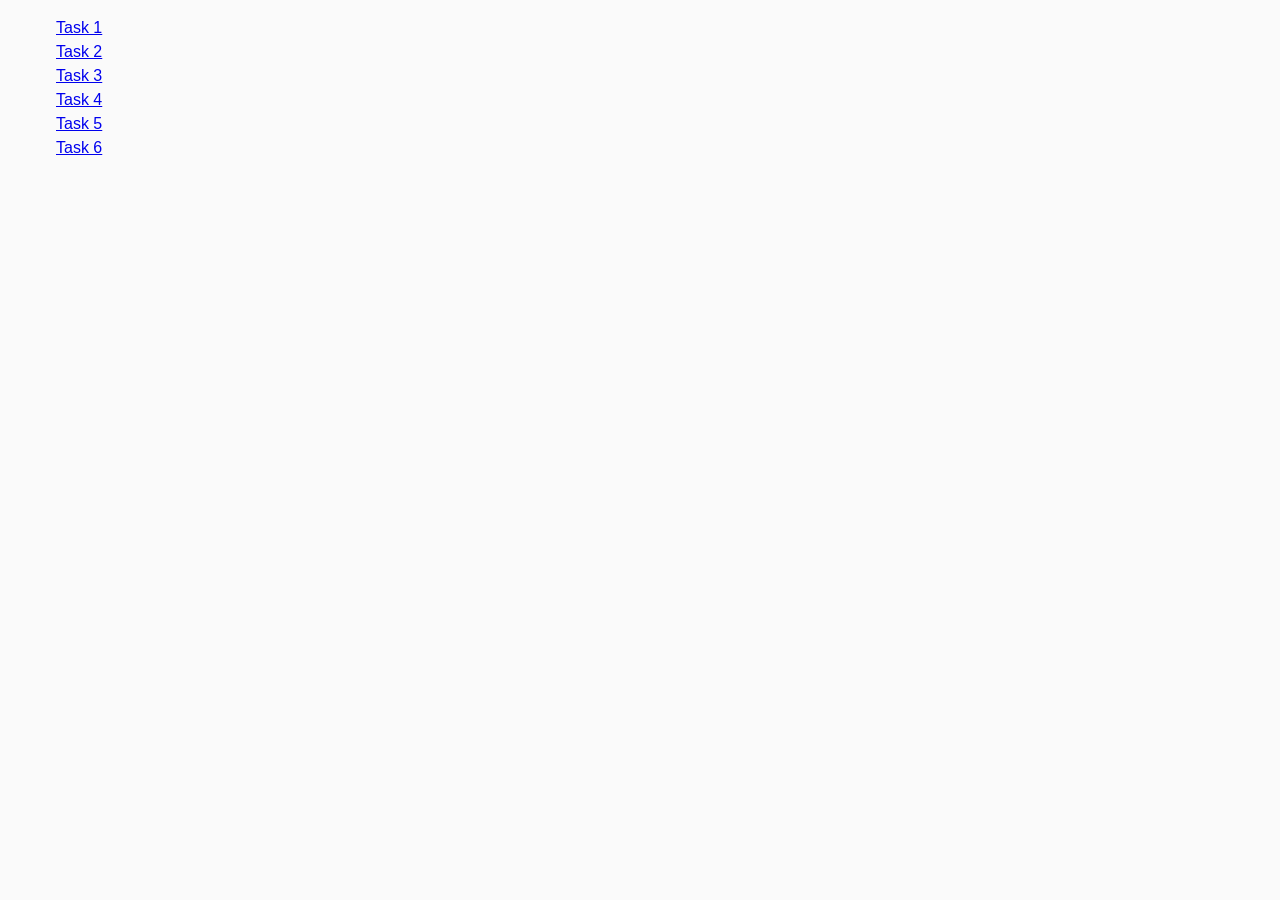
<file: index.html>
<!DOCTYPE html>
<html lang="en">
  <head>
    <meta charset="UTF-8" />
    <meta http-equiv="X-UA-Compatible" content="IE=edge" />
    <meta name="viewport" content="width=device-width, initial-scale=1.0" />
    <title>Homework 7</title>
    <link rel="stylesheet" href="./css/common.css" />
    <link rel="shortcut icon" href="#" />
  </head>
  <body>
    <ul>
      <li><a href="./task-1.html">Task 1</a></li>
      <li><a href="./task-2.html">Task 2</a></li>
      <li><a href="./task-3.html">Task 3</a></li>
      <li><a href="./task-4.html">Task 4</a></li>
      <li><a href="./task-5.html">Task 5</a></li>
      <li><a href="./task-6.html">Task 6</a></li>
    </ul>
    <script src="./js/task-2.js" type="module"></script>
  </body>
</html>
</file>
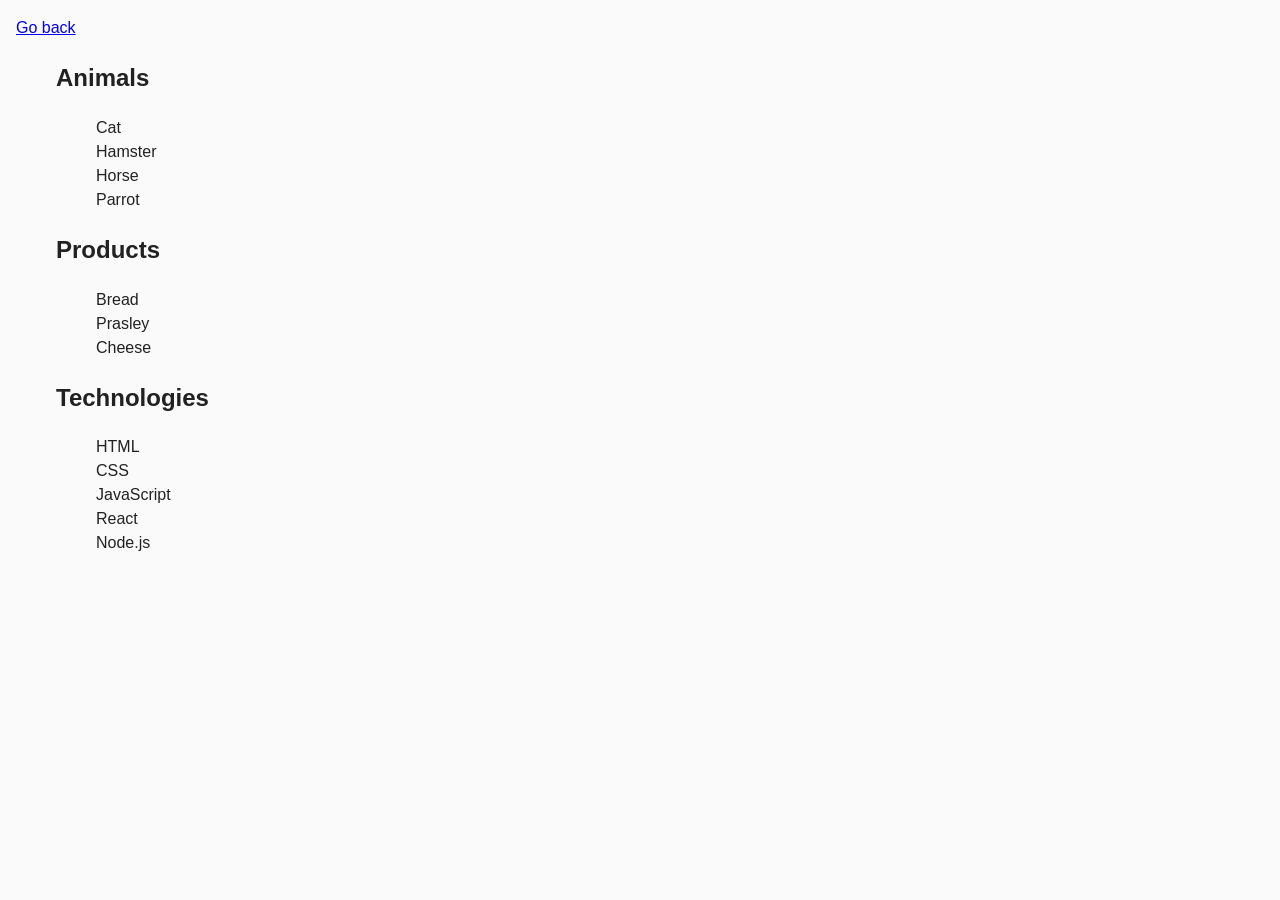
<file: task-1.html>
<!DOCTYPE html>
<html lang="en">
  <head>
    <meta charset="UTF-8" />
    <meta http-equiv="X-UA-Compatible" content="IE=edge" />
    <meta name="viewport" content="width=device-width, initial-scale=1.0" />
    <title>Task 1</title>
    <link rel="stylesheet" href="./css/common.css" />
    <link rel="shortcut icon" href="#" />
  </head>
  <body>
    <p><a href="./index.html">Go back</a></p>

    <ul id="categories">
      <li class="item">
        <h2>Animals</h2>

        <ul>
          <li>Cat</li>
          <li>Hamster</li>
          <li>Horse</li>
          <li>Parrot</li>
        </ul>
      </li>
      <li class="item">
        <h2>Products</h2>

        <ul>
          <li>Bread</li>
          <li>Prasley</li>
          <li>Cheese</li>
        </ul>
      </li>
      <li class="item">
        <h2>Technologies</h2>

        <ul>
          <li>HTML</li>
          <li>CSS</li>
          <li>JavaScript</li>
          <li>React</li>
          <li>Node.js</li>
        </ul>
      </li>
    </ul>

    <script src="./js/task-1.js" type="module"></script>
  </body>
</html>
</file>
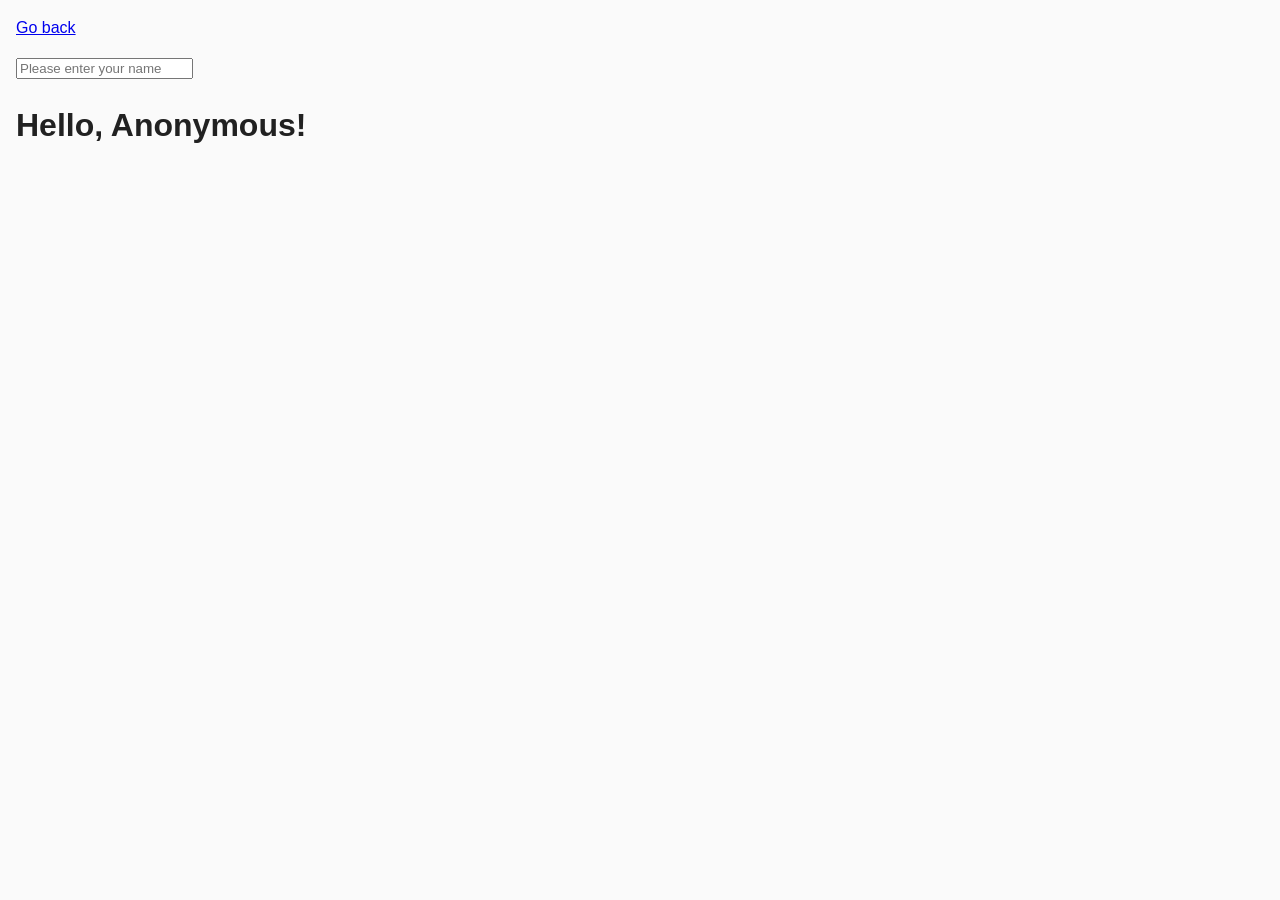
<file: task-3.html>
<!DOCTYPE html>
<html lang="en">
  <head>
    <meta charset="UTF-8" />
    <meta http-equiv="X-UA-Compatible" content="IE=edge" />
    <meta name="viewport" content="width=device-width, initial-scale=1.0" />
    <title>Task 3</title>
    <link rel="stylesheet" href="./css/common.css" />
  </head>
  <body>
    <p><a href="./index.html">Go back</a></p>

    <input type="text" id="name-input" placeholder="Please enter your name" />
    <h1>Hello, <span id="name-output">Anonymous</span>!</h1>

    <script src="./js/task-3.js" type="module"></script>
  </body>
</html>
</file>
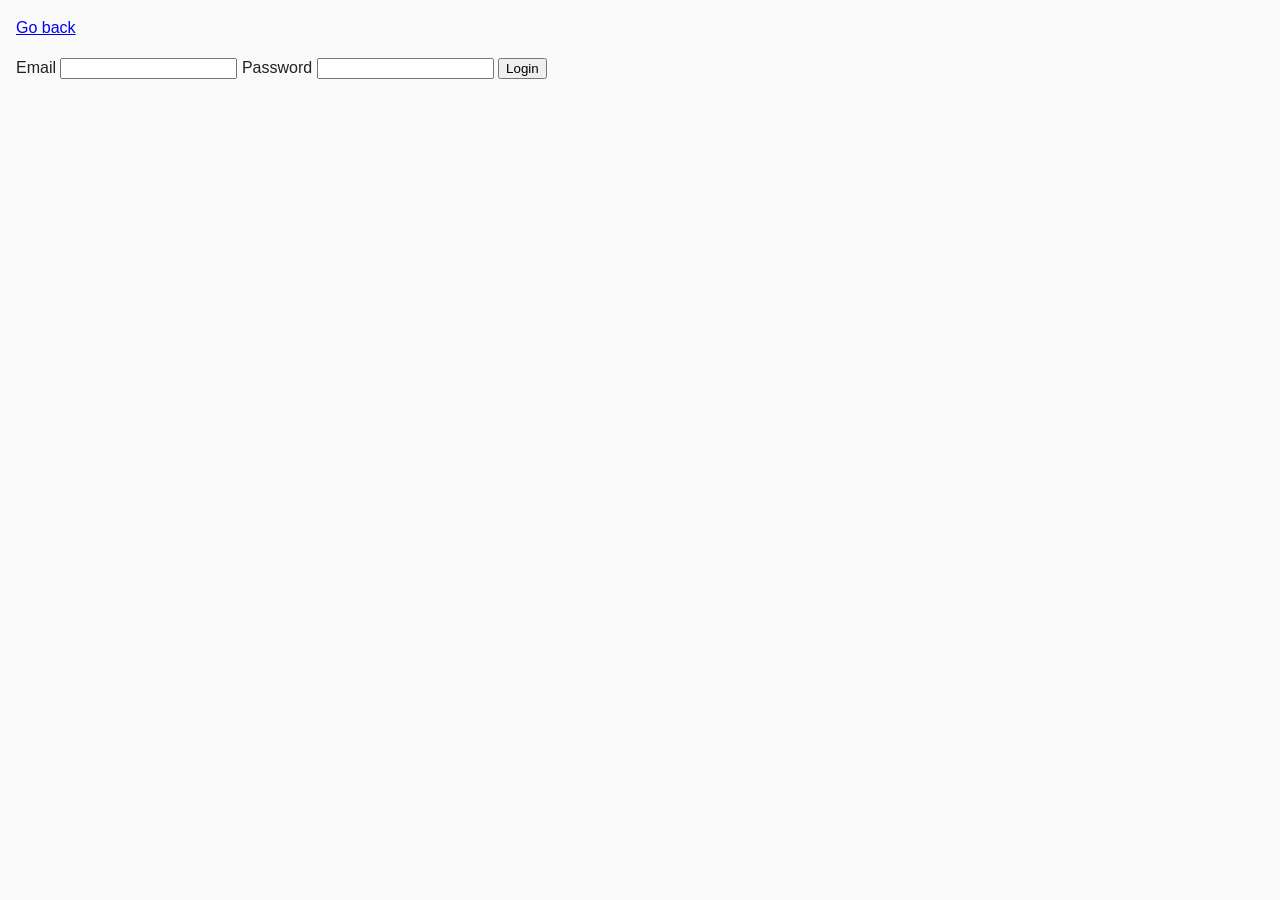
<file: task-4.html>
<!DOCTYPE html>
<html lang="en">
  <head>
    <meta charset="UTF-8" />
    <meta http-equiv="X-UA-Compatible" content="IE=edge" />
    <meta name="viewport" content="width=device-width, initial-scale=1.0" />
    <title>Task 4</title>
    <link rel="stylesheet" href="./css/common.css" />
  </head>
  <body>
    <p><a href="./index.html">Go back</a></p>

    <form class="login-form">
      <label>
        Email
        <input type="email" name="email" />
      </label>
      <label>
        Password
        <input type="password" name="password" />
      </label>
      <button type="submit">Login</button>
    </form>

    <script src="./js/task-4.js" type="module"></script>
  </body>
</html>
</file>
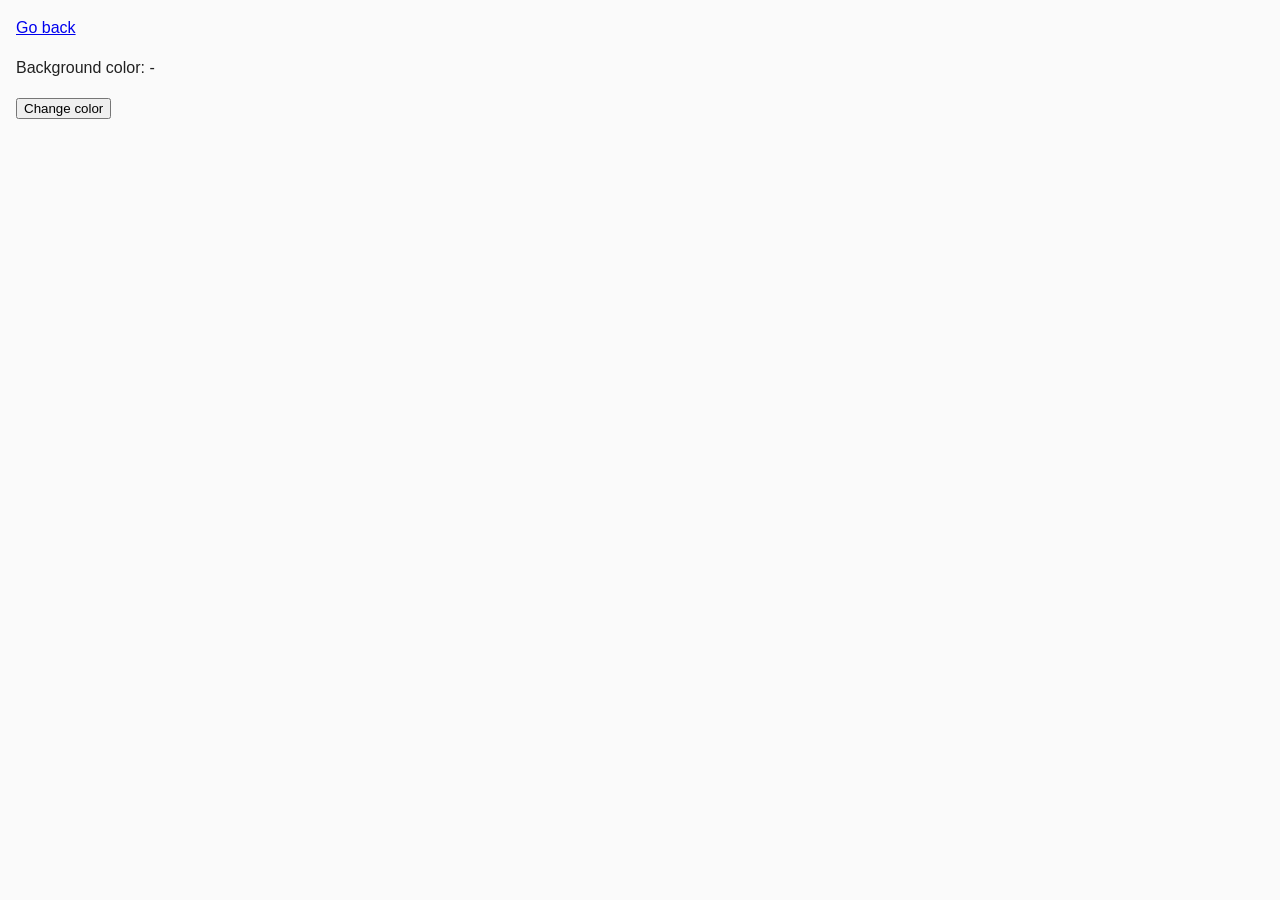
<file: task-5.html>
<!DOCTYPE html>
<html lang="en">
  <head>
    <meta charset="UTF-8" />
    <meta http-equiv="X-UA-Compatible" content="IE=edge" />
    <meta name="viewport" content="width=device-width, initial-scale=1.0" />
    <title>Task 5</title>
    <link rel="stylesheet" href="./css/common.css" />
  </head>
  <body>
    <p><a href="./index.html">Go back</a></p>

    <div class="widget">
      <p>Background color: <span class="color">-</span></p>
      <button type="button" class="change-color">Change color</button>
    </div>

    <script src="./js/task-5.js" type="module"></script>
  </body>
</html>
</file>
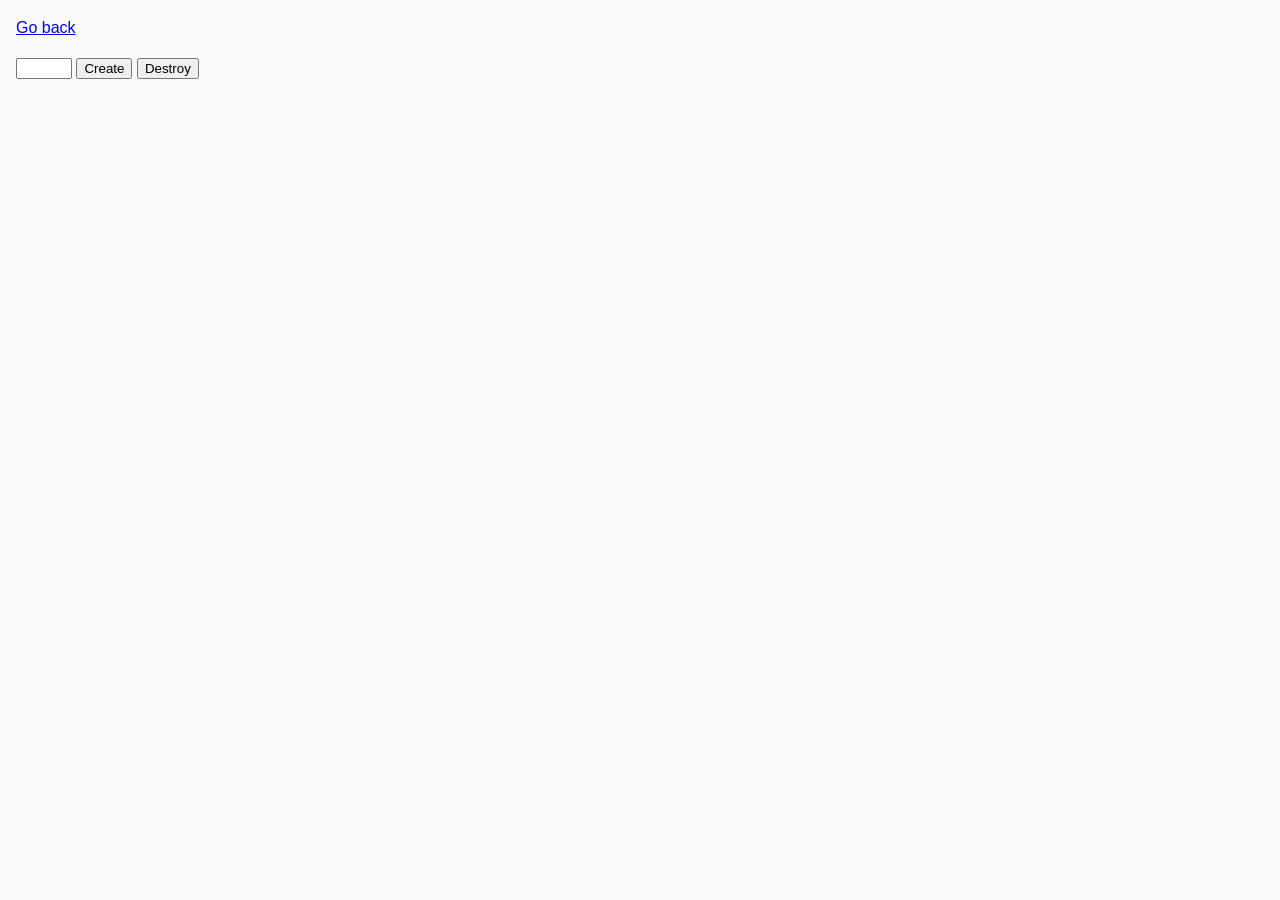
<file: task-6.html>
<!DOCTYPE html>
<html lang="en">
  <head>
    <meta charset="UTF-8" />
    <meta http-equiv="X-UA-Compatible" content="IE=edge" />
    <meta name="viewport" content="width=device-width, initial-scale=1.0" />
    <title>Task 6</title>
    <link rel="stylesheet" href="./css/common.css" />
  </head>
  <body>
    <p><a href="./index.html">Go back</a></p>

    <div id="controls">
      <input type="number" min="1" max="100" step="1" />
      <button type="button" data-create>Create</button>
      <button type="button" data-destroy>Destroy</button>
    </div>

    <div id="boxes"></div>

    <script src="./js/task-6.js" type="module"></script>
  </body>
</html>
</file>
<file: css/common.css>
* {
  box-sizing: border-box;
}

body {
  margin: 16px;
  font-family: -apple-system, BlinkMacSystemFont, 'Segoe UI', Roboto, Oxygen,
    Ubuntu, Cantarell, 'Open Sans', 'Helvetica Neue', sans-serif;
  -webkit-font-smoothing: antialiased;
  -moz-osx-font-smoothing: grayscale;
  background-color: #fafafa;
  color: #212121;
  line-height: 1.5;
}
ul {
    list-style-type: none;
}
li {
  list-style-type: none;
}

img {
  display: block;
  max-width: 20%;
  height: 50%;
  border-radius: 50px;
}
.gallery {
  display: flex;
  flex-direction: column;
  row-gap: 20px;
}
</file>
